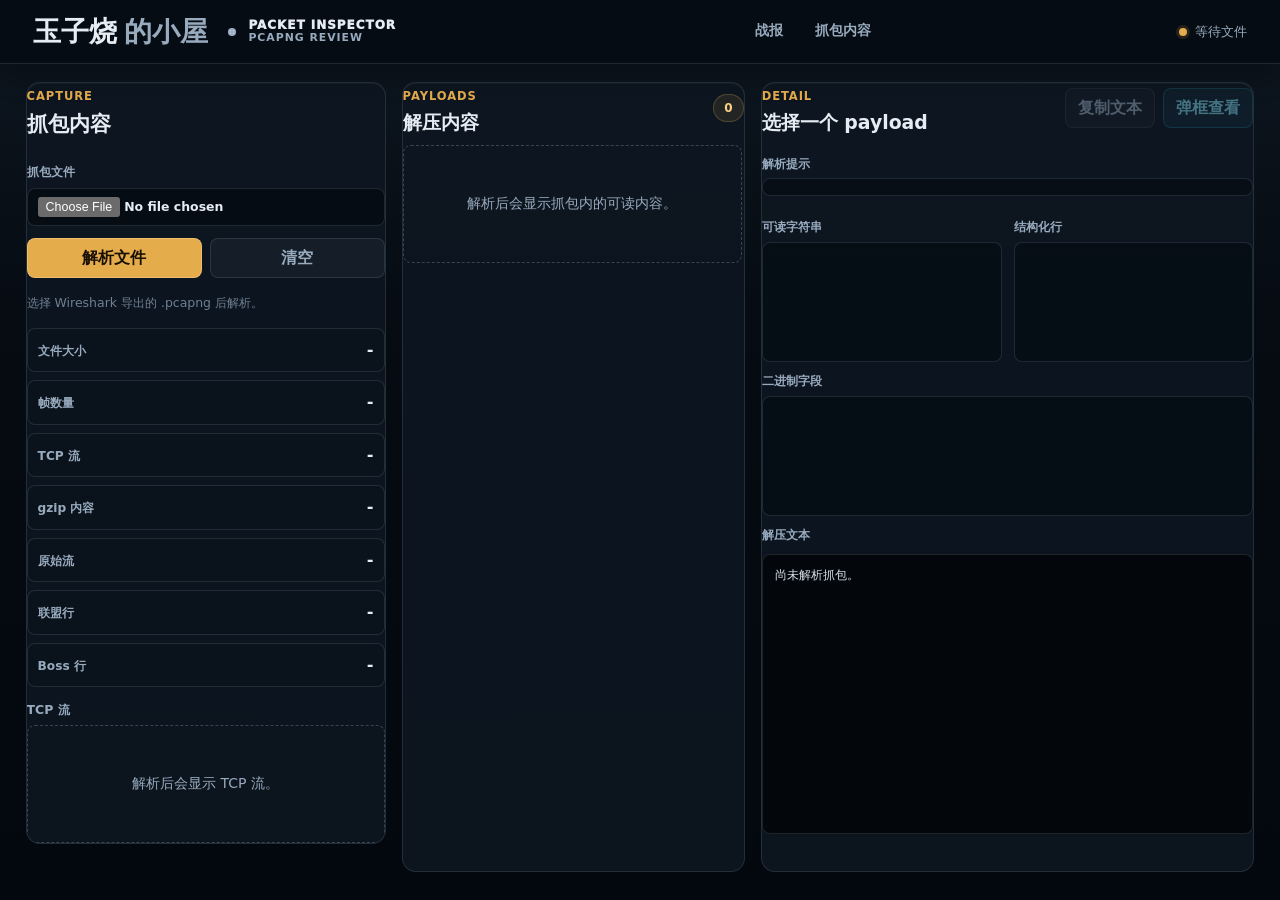
<file: pcap.html>
<!doctype html>
<html lang="zh-CN">
  <head>
    <meta charset="UTF-8" />
    <meta name="viewport" content="width=device-width, initial-scale=1, viewport-fit=cover" />
    <title>抓包内容解析</title>
    <link rel="icon" href="data:," />
    <link rel="stylesheet" href="./styles.css?v=20260514pcapInspectFull" />
    <link rel="stylesheet" href="./pcap-inspector.css?v=20260514pcapInspectFull" />
  </head>
  <body>
    <a class="skip-link" href="#packet-main">跳到抓包内容</a>
    <header class="site-header" aria-label="主导航">
      <a class="brand" href="./index.html#visualization" aria-label="返回首页"><span>玉子烧</span><span>的小屋</span></a>
      <div class="identity"><span class="identity-dot"></span><span><strong>Packet Inspector</strong><small>PCAPNG Review</small></span></div>
      <nav class="nav-links" aria-label="功能板块"><a href="./index.html#visualization">战报</a><a href="./pcap.html" aria-current="page">抓包内容</a></nav>
      <div class="header-status" aria-label="解析状态"><span class="status-dot"></span><span id="packetHeaderStatus">等待文件</span></div>
    </header>

    <main id="packet-main" class="packet-shell">
      <aside class="packet-sidebar panel">
        <div class="panel-head compact">
          <div>
            <p class="eyebrow">Capture</p>
            <h1>抓包内容</h1>
          </div>
        </div>
        <form id="packetForm" class="packet-form">
          <label>
            <span>抓包文件</span>
            <input id="packetFile" name="pcap" type="file" accept=".pcapng,application/vnd.tcpdump.pcap" />
          </label>
          <div class="packet-actions">
            <button type="submit">解析文件</button>
            <button id="clearPacketButton" class="secondary-button subtle-button" type="button">清空</button>
          </div>
        </form>
        <p id="packetStatus" class="hint">选择 Wireshark 导出的 .pcapng 后解析。</p>
        <section class="packet-metrics" id="packetMetrics" aria-label="抓包统计"></section>
        <section class="flow-section" aria-labelledby="flowListTitle">
          <h2 id="flowListTitle">TCP 流</h2>
          <div id="flowList" class="flow-list"></div>
        </section>
      </aside>

      <section class="packet-workspace">
        <section class="panel packet-list-panel" aria-labelledby="payloadListTitle">
          <div class="panel-head compact">
            <div>
              <p class="eyebrow">Payloads</p>
              <h2 id="payloadListTitle">解压内容</h2>
            </div>
            <span id="payloadCountBadge" class="badge">0</span>
          </div>
          <div id="payloadList" class="payload-list" aria-live="polite"></div>
        </section>

        <section class="panel packet-detail-panel" aria-labelledby="payloadDetailTitle">
          <div class="panel-head compact">
            <div>
              <p class="eyebrow">Detail</p>
              <h2 id="payloadDetailTitle">选择一个 payload</h2>
            </div>
            <div class="packet-detail-actions">
              <button id="copyPayloadButton" class="secondary-button subtle-button" type="button" disabled>复制文本</button>
              <button id="openPayloadButton" class="secondary-button" type="button" disabled>弹框查看</button>
            </div>
          </div>
          <div id="payloadMeta" class="payload-meta"></div>
          <h3>解析提示</h3>
          <div id="insightList" class="insight-list"></div>
          <div class="packet-detail-grid">
            <section>
              <h3>可读字符串</h3>
              <div id="stringList" class="string-list"></div>
            </section>
            <section>
              <h3>结构化行</h3>
              <div id="rowPreview" class="row-preview"></div>
            </section>
          </div>
          <h3>二进制字段</h3>
          <div id="wordPreview" class="word-preview"></div>
          <h3>解压文本</h3>
          <pre id="payloadText" class="payload-text">尚未解析抓包。</pre>
        </section>
      </section>
    </main>

    <dialog id="payloadDialog" class="payload-dialog">
      <form method="dialog" class="payload-dialog-shell">
        <div class="panel-head compact">
          <div>
            <p class="eyebrow">Raw Text</p>
            <h2 id="dialogTitle">Payload 内容</h2>
          </div>
          <button class="secondary-button subtle-button" value="close">关闭</button>
        </div>
        <pre id="dialogText" class="dialog-text"></pre>
      </form>
    </dialog>

    <script src="./pcap-inspector.js?v=20260514pcapInspectFull"></script>
  </body>
</html>
</file>
<file: styles.css>
:root {
  color-scheme: dark;
  --bg: oklch(15% 0.018 252);
  --bg-2: oklch(18% 0.022 252);
  --surface: oklch(21% 0.026 252);
  --surface-2: oklch(25% 0.03 252);
  --surface-3: oklch(30% 0.034 252);
  --line: oklch(62% 0.035 252 / 0.22);
  --line-strong: oklch(70% 0.04 252 / 0.34);
  --text: oklch(94% 0.012 252);
  --muted: oklch(73% 0.035 252);
  --muted-2: oklch(59% 0.034 252);
  --gold: oklch(78% 0.13 78);
  --gold-2: oklch(88% 0.105 82);
  --cyan: oklch(76% 0.12 214);
  --blue: oklch(66% 0.13 242);
  --green: oklch(74% 0.16 148);
  --red: oklch(67% 0.16 24);
  --violet: oklch(70% 0.115 292);
  --shadow: 0 18px 54px oklch(5% 0.01 252 / 0.34);
  --radius: 8px;
  --header-h: 64px;
  --space-1: 4px;
  --space-2: 8px;
  --space-3: 12px;
  --space-4: 16px;
  --space-5: 20px;
  --space-6: 24px;
  --space-8: 32px;
}

* {
  box-sizing: border-box;
}

html {
  min-height: 100%;
  background: var(--bg);
  scroll-behavior: smooth;
}

body {
  margin: 0;
  min-height: 100vh;
  overflow-x: hidden;
  color: var(--text);
  font-family: -apple-system, BlinkMacSystemFont, "Segoe UI", "Microsoft YaHei UI", "Noto Sans CJK SC", system-ui, sans-serif;
  font-size: 1rem;
  line-height: 1.5;
  background:
    linear-gradient(180deg, oklch(20% 0.024 252) 0%, var(--bg) 34%, oklch(13% 0.018 252) 100%),
    var(--bg);
  font-kerning: normal;
}

body::before {
  content: "";
  position: fixed;
  inset: 0;
  z-index: -1;
  pointer-events: none;
  background:
    linear-gradient(90deg, oklch(78% 0.13 78 / 0.08), transparent 34%),
    linear-gradient(140deg, transparent 30%, oklch(76% 0.12 214 / 0.06), transparent 62%);
}

a {
  color: inherit;
  text-decoration: none;
}

button,
input,
select {
  font: inherit;
}

button,
summary,
select,
input[type="file"] {
  cursor: pointer;
}

button:focus-visible,
a:focus-visible,
input:focus-visible,
select:focus-visible,
summary:focus-visible {
  outline: 2px solid var(--gold);
  outline-offset: 3px;
}

button:disabled {
  cursor: not-allowed;
  opacity: 0.48;
}

[hidden] {
  display: none !important;
}

.skip-link {
  position: fixed;
  left: var(--space-4);
  top: var(--space-4);
  z-index: 100;
  transform: translateY(calc(-100% - 24px));
  border-radius: var(--radius);
  background: var(--gold);
  color: oklch(18% 0.03 78);
  padding: var(--space-2) var(--space-3);
  font-weight: 800;
}

.skip-link:focus {
  transform: translateY(0);
}

.site-header {
  position: fixed;
  inset: 0 0 auto;
  z-index: 50;
  min-height: var(--header-h);
  display: grid;
  grid-template-columns: auto auto minmax(0, 1fr) auto;
  align-items: center;
  gap: var(--space-5);
  padding: 0 clamp(14px, 2.6vw, 38px);
  border-bottom: 1px solid var(--line);
  background: oklch(15% 0.018 252 / 0.92);
  backdrop-filter: blur(16px);
  box-shadow: 0 10px 28px oklch(5% 0.01 252 / 0.28);
}

.brand {
  display: inline-flex;
  align-items: baseline;
  gap: 0.26em;
  min-width: 0;
  color: var(--text);
  font-size: 1.72rem;
  font-weight: 950;
  line-height: 1;
  white-space: nowrap;
}

.brand span:last-child {
  overflow: hidden;
  color: var(--muted);
  font-weight: 850;
  text-overflow: ellipsis;
  white-space: nowrap;
}

.identity {
  display: inline-flex;
  align-items: center;
  gap: 12px;
  min-width: 218px;
  color: var(--text);
  text-transform: uppercase;
}

.identity-dot {
  width: 8px;
  height: 8px;
  flex: 0 0 auto;
  border-radius: 50%;
  background: oklch(76% 0.035 252);
}

.identity span:last-child {
  display: grid;
  gap: 2px;
}

.identity strong {
  font-size: 0.75rem;
  font-weight: 950;
  letter-spacing: 0.08em;
  line-height: 1;
}

.identity small {
  color: var(--muted);
  font-size: 0.68rem;
  font-weight: 900;
  letter-spacing: 0.09em;
  line-height: 1;
}

.nav-links {
  display: flex;
  justify-content: center;
  gap: clamp(12px, 2.5vw, 36px);
  min-width: 0;
  color: var(--muted);
  font-size: 0.875rem;
  font-weight: 750;
}

.nav-links a {
  display: inline-flex;
  align-items: center;
  min-height: 40px;
  border-bottom: 2px solid transparent;
  white-space: nowrap;
  transition: color 160ms ease, border-color 160ms ease;
}

.nav-links a:hover {
  border-color: var(--gold);
  color: var(--text);
}

.header-status {
  display: inline-flex;
  align-items: center;
  gap: var(--space-2);
  max-width: 360px;
  min-width: 0;
  color: var(--muted);
  font-size: 0.8125rem;
  font-variant-numeric: tabular-nums;
  white-space: nowrap;
}

.header-status span:last-child {
  overflow: hidden;
  text-overflow: ellipsis;
}

.status-dot,
.dot {
  display: inline-block;
  width: 8px;
  height: 8px;
  flex: 0 0 auto;
  border-radius: 50%;
  background: var(--gold);
  box-shadow: 0 0 0 3px oklch(78% 0.13 78 / 0.14);
}

.dot.new {
  background: var(--green);
  box-shadow: none;
}

.dot.missing {
  background: var(--red);
  box-shadow: none;
}

.dot.review {
  background: var(--gold);
  box-shadow: none;
}

.shell {
  width: min(100%, 1560px);
  margin: 0 auto;
  padding: calc(var(--header-h) + 14px) clamp(10px, 2.2vw, 34px) 56px;
}

.section-block {
  scroll-margin-top: calc(var(--header-h) + 18px);
}

.section-block + .section-block {
  margin-top: var(--space-6);
}

.overview {
  display: grid;
  grid-template-rows: minmax(190px, 0.62fr) auto minmax(310px, 1fr);
  gap: var(--space-3);
  min-height: calc(100vh - var(--header-h) - 26px);
}

.overview-top {
  display: grid;
  grid-template-columns: minmax(0, 1fr) minmax(340px, 0.38fr);
  gap: var(--space-4);
  min-height: 0;
}

.report-title {
  display: grid;
  align-content: end;
  min-width: 0;
  overflow: hidden;
  border: 1px solid var(--line);
  border-radius: 14px;
  background:
    linear-gradient(135deg, oklch(24% 0.032 252 / 0.94), oklch(18% 0.025 252 / 0.94)),
    var(--surface);
  padding: clamp(18px, 2vw, 30px);
  box-shadow: var(--shadow);
}

.eyebrow {
  display: inline-flex;
  align-items: center;
  gap: var(--space-2);
  margin: 0 0 var(--space-2);
  color: var(--gold);
  font-size: 0.72rem;
  font-weight: 900;
  letter-spacing: 0.08em;
  line-height: 1.2;
  text-transform: uppercase;
}

h1,
h2,
h3 {
  margin: 0;
  line-height: 1.1;
  text-wrap: balance;
}

h1 {
  font-size: 2.7rem;
  font-weight: 900;
}

h2 {
  font-size: 1.18rem;
  font-weight: 850;
}

.lede {
  max-width: 62ch;
  margin: var(--space-3) 0 0;
  color: var(--muted);
  font-size: 0.95rem;
  overflow-wrap: anywhere;
}

.meta-line {
  display: flex;
  flex-wrap: wrap;
  gap: var(--space-2);
  margin-top: var(--space-4);
}

.meta-line span,
.badge,
.small-badge {
  display: inline-flex;
  align-items: center;
  min-height: 28px;
  max-width: 100%;
  border: 1px solid oklch(78% 0.13 78 / 0.25);
  border-radius: 999px;
  background: oklch(78% 0.13 78 / 0.1);
  color: var(--gold-2);
  padding: 4px 10px;
  overflow: hidden;
  font-size: 0.75rem;
  font-weight: 800;
  text-overflow: ellipsis;
  white-space: nowrap;
}

.panel,
.upload-card {
  min-width: 0;
  overflow: hidden;
  border: 1px solid var(--line);
  border-radius: 14px;
  background: oklch(20% 0.024 252 / 0.88);
  box-shadow: inset 0 1px 0 oklch(95% 0.01 252 / 0.035);
}

.upload-card {
  display: grid;
  gap: var(--space-3);
  align-content: start;
  padding: var(--space-4);
}

.upload-head,
.panel-head {
  display: flex;
  align-items: flex-start;
  justify-content: space-between;
  gap: var(--space-4);
}

.upload-head h2 {
  color: var(--text);
}

.upload-head .hint {
  margin-top: 4px;
  max-width: 260px;
  overflow: hidden;
  color: oklch(78% 0.055 252);
  text-overflow: ellipsis;
  white-space: nowrap;
}

.upload-fields {
  display: grid;
  grid-template-columns: repeat(2, minmax(0, 1fr));
  gap: var(--space-2);
}

.upload-card label,
.inline-control,
.member-search,
.review-fields label {
  display: grid;
  gap: 6px;
  min-width: 0;
  color: var(--muted);
  font-size: 0.8125rem;
  font-weight: 760;
}

input,
select {
  width: 100%;
  min-width: 0;
  min-height: 38px;
  border: 1px solid var(--line);
  border-radius: var(--radius);
  background: oklch(15% 0.018 252);
  color: var(--text);
  padding: 8px 10px;
}

.upload-card input[type="file"] {
  min-height: 34px;
  padding: 6px 8px;
}

input::placeholder {
  color: var(--muted-2);
}

.pcap-field {
  grid-column: 1 / -1;
}

.upload-actions {
  display: grid;
  grid-template-columns: minmax(0, 1.1fr) minmax(0, 0.95fr) minmax(0, 0.85fr);
  gap: var(--space-2);
}

button,
.secondary-button,
.mini-button {
  min-height: 36px;
  border: 1px solid transparent;
  border-radius: var(--radius);
  padding: 7px 12px;
  font-weight: 850;
  transition: background 160ms ease, border-color 160ms ease, color 160ms ease, transform 160ms ease;
}

button[type="submit"],
.review-modal button[type="submit"] {
  border-color: oklch(86% 0.1 78 / 0.58);
  background: var(--gold);
  color: oklch(18% 0.03 78);
}

.secondary-button,
.mini-button {
  border-color: oklch(76% 0.12 214 / 0.32);
  background: oklch(76% 0.12 214 / 0.1);
  color: oklch(84% 0.09 214);
}

.subtle-button {
  border-color: var(--line);
  background: oklch(92% 0.01 252 / 0.045);
  color: var(--muted);
}

@media (hover: hover) {
  button:hover,
  .mini-button:hover,
  .secondary-button:hover {
    transform: translateY(-1px);
  }
}

.hint {
  margin: 0;
  color: var(--muted-2);
  font-size: 0.78rem;
  line-height: 1.45;
}

.stats-grid {
  display: grid;
  grid-template-columns: repeat(4, minmax(0, 1fr));
  gap: var(--space-3);
}

.stat {
  min-width: 0;
  min-height: 76px;
  border: 1px solid var(--line);
  border-radius: 12px;
  background: oklch(22% 0.028 252 / 0.92);
  padding: var(--space-3) var(--space-4);
}

.stat span {
  display: block;
  color: var(--muted);
  font-size: 0.78rem;
  font-weight: 800;
}

.stat strong {
  display: block;
  margin-top: 5px;
  overflow: hidden;
  color: var(--text);
  font-size: 1.55rem;
  font-weight: 900;
  line-height: 1.05;
  text-overflow: ellipsis;
  white-space: nowrap;
  font-variant-numeric: tabular-nums;
}

.stat-power strong {
  font-size: 1.28rem;
}

.stat small {
  display: block;
  margin-top: 5px;
  color: var(--muted-2);
  font-size: 0.75rem;
  line-height: 1.35;
}

.leaderboard-grid {
  display: grid;
  grid-template-columns: minmax(0, 1fr) minmax(0, 1fr);
  gap: var(--space-3);
  align-items: stretch;
  min-height: 0;
}

.ranking-panel {
  display: grid;
  grid-template-rows: auto minmax(0, 1fr);
  min-height: 0;
  padding: var(--space-4);
}

.panel-head {
  padding: var(--space-5);
  border-bottom: 1px solid var(--line);
}

.panel-head.compact {
  align-items: center;
  padding: 0 0 var(--space-3);
  border-bottom: 0;
}

.bars {
  display: grid;
  align-content: start;
  gap: 6px;
  min-height: 0;
}

.ranking-panel .bars {
  height: 100%;
  align-content: stretch;
  grid-template-rows: repeat(10, minmax(0, 1fr));
}

.empty-state {
  display: grid;
  place-items: center;
  min-height: 118px;
  border: 1px dashed var(--line);
  border-radius: var(--radius);
  color: var(--muted-2);
  font-size: 0.875rem;
  text-align: center;
}

.table-empty {
  min-height: 78px;
}

.bar-row {
  display: grid;
  grid-template-columns: 58px minmax(116px, 0.48fr) minmax(120px, 1fr) minmax(92px, auto);
  gap: var(--space-2);
  align-items: center;
  min-height: 0;
  border-radius: 999px;
  color: var(--muted);
  font-size: 0.8rem;
}

.rank-pill {
  display: inline-flex;
  align-items: center;
  justify-content: center;
  min-width: 48px;
  height: 22px;
  border-radius: 999px;
  background: oklch(92% 0.01 252 / 0.07);
  color: var(--muted);
  padding: 0 8px;
  font-size: 0.68rem;
  font-weight: 900;
  font-variant-numeric: tabular-nums;
}

.rank-top-1 .rank-pill,
.rank-table-top-1 .rank-pill {
  background: var(--gold);
  color: oklch(18% 0.03 78);
}

.rank-top-2 .rank-pill,
.rank-table-top-2 .rank-pill {
  background: oklch(84% 0.04 252 / 0.18);
  color: var(--text);
}

.rank-top-3 .rank-pill,
.rank-table-top-3 .rank-pill {
  background: oklch(78% 0.13 78 / 0.18);
  color: var(--gold-2);
}

.bar-name {
  min-width: 0;
  overflow: hidden;
  color: var(--text);
  font-weight: 760;
  text-overflow: ellipsis;
  white-space: nowrap;
}

.bar-track {
  height: 9px;
  overflow: hidden;
  border-radius: 999px;
  background: oklch(70% 0.035 252 / 0.14);
}

.bar-fill {
  display: block;
  height: 100%;
  border-radius: inherit;
  background: linear-gradient(90deg, var(--cyan), var(--blue));
}

.bar-row.power .bar-fill {
  background: linear-gradient(90deg, var(--gold), var(--violet));
}

.bar-row strong {
  color: oklch(84% 0.08 214);
  font-size: 0.78rem;
  font-weight: 850;
  text-align: right;
  white-space: nowrap;
  font-variant-numeric: tabular-nums;
}

.detail-section {
  display: grid;
}

.detail-panel {
  background: oklch(19% 0.023 252 / 0.92);
}

.control-row,
.member-tools {
  display: flex;
  flex-wrap: wrap;
  justify-content: flex-end;
  align-items: end;
  gap: var(--space-3);
  min-width: min(100%, 760px);
}

.inline-control {
  width: min(230px, 100%);
}

.archive-control {
  display: grid;
  justify-items: end;
  gap: 5px;
  max-width: 230px;
}

.member-search {
  width: min(300px, 100%);
}

.legend {
  display: flex;
  flex-wrap: wrap;
  gap: var(--space-3);
  padding: 0 var(--space-5) var(--space-3);
  color: var(--muted);
  font-size: 0.8125rem;
}

.legend span {
  display: inline-flex;
  align-items: center;
  gap: 6px;
}

.table-wrap {
  overflow: auto;
  scrollbar-color: oklch(70% 0.04 252 / 0.45) transparent;
}

.detail-panel .table-wrap {
  max-height: min(640px, calc(100vh - var(--header-h) - 175px));
}

table {
  width: 100%;
  border-collapse: collapse;
}

th,
td {
  border-bottom: 1px solid var(--line);
  padding: 10px 14px;
  text-align: left;
  vertical-align: middle;
}

th {
  position: sticky;
  top: 0;
  z-index: 1;
  background: oklch(20% 0.024 252 / 0.98);
  color: var(--muted);
  font-size: 0.74rem;
  font-weight: 900;
  letter-spacing: 0.06em;
  text-transform: uppercase;
}

td {
  color: oklch(89% 0.018 252);
  font-size: 0.875rem;
}

.boss-detail-panel th:nth-child(3),
.boss-detail-panel th:nth-child(4),
.boss-detail-panel td:nth-child(3),
.boss-detail-panel td:nth-child(4) {
  text-align: right;
}

tbody tr {
  transition: background 140ms ease;
}

tbody tr:nth-child(even) {
  background: oklch(92% 0.01 252 / 0.018);
}

tbody tr:hover {
  background: oklch(76% 0.12 214 / 0.07);
}

.cell-name {
  color: var(--text);
  font-weight: 780;
}

.boss-member-cell {
  position: relative;
  display: inline-flex;
  align-items: center;
  max-width: 100%;
}

.boss-member-trigger {
  min-height: 30px;
  max-width: 100%;
  border: 0;
  border-radius: 6px;
  background: transparent;
  color: inherit;
  padding: 2px 4px;
  text-align: left;
  cursor: pointer;
}

.boss-member-trigger:focus-visible {
  outline: 2px solid oklch(75% 0.13 214 / 0.72);
  outline-offset: 2px;
}

.boss-member-trigger .cell-name {
  display: inline-block;
  max-width: 13rem;
  overflow: hidden;
  text-overflow: ellipsis;
  vertical-align: middle;
  white-space: nowrap;
}

.boss-member-power-card {
  position: absolute;
  left: 0;
  top: calc(100% + 8px);
  z-index: 9;
  width: min(280px, calc(100vw - 32px));
  border: 1px solid oklch(74% 0.08 252 / 0.28);
  border-radius: 8px;
  background: oklch(17% 0.026 252 / 0.98);
  box-shadow: 0 18px 42px oklch(8% 0.02 252 / 0.46), inset 0 1px 0 oklch(100% 0 0 / 0.06);
  color: var(--text);
  padding: 11px 12px 12px;
  opacity: 0;
  pointer-events: none;
  transform: translateY(-6px) scale(0.98);
  transform-origin: left top;
  transition: opacity 160ms ease-out, transform 180ms cubic-bezier(0.22, 1, 0.36, 1);
}

.boss-member-power-head {
  display: flex;
  align-items: center;
  justify-content: space-between;
  gap: 10px;
  color: var(--muted);
  font-size: 0.72rem;
  font-weight: 850;
}

.boss-member-power-status {
  display: inline-flex;
  align-items: center;
  min-height: 20px;
  border: 1px solid oklch(76% 0.12 214 / 0.24);
  border-radius: 999px;
  padding: 1px 7px;
  font-size: 0.68rem;
  font-weight: 850;
  white-space: nowrap;
}

.boss-member-power-status.is-in-group {
  border-color: oklch(70% 0.16 24 / 0.32);
  background: oklch(70% 0.16 24 / 0.12);
  color: oklch(83% 0.13 24);
}

.boss-member-power-status.is-out-group {
  border-color: oklch(70% 0.04 252 / 0.2);
  background: oklch(92% 0.01 252 / 0.055);
  color: var(--muted);
}

.boss-member-power-value {
  margin-top: 5px;
  color: oklch(86% 0.1 214);
  font-size: 1.12rem;
  font-weight: 920;
  font-variant-numeric: tabular-nums;
}

.boss-member-power-grid {
  display: grid;
  grid-template-columns: auto minmax(0, 1fr);
  gap: 5px 12px;
  margin-top: 8px;
  color: var(--muted);
  font-size: 0.74rem;
}

.boss-member-power-grid strong {
  min-width: 0;
  color: oklch(89% 0.018 252);
  font-weight: 820;
  text-align: right;
  font-variant-numeric: tabular-nums;
}

.boss-member-power-empty {
  color: var(--gold-2);
  font-size: 0.78rem;
  font-weight: 840;
  line-height: 1.45;
}

@media (hover: hover) and (pointer: fine) {
  .boss-member-cell:hover .boss-member-power-card,
  .boss-member-trigger:focus-visible + .boss-member-power-card,
  .boss-member-cell.is-open .boss-member-power-card {
    opacity: 1;
    pointer-events: auto;
    transform: translateY(0) scale(1);
  }
}

@media (hover: none), (pointer: coarse) {
  .boss-member-cell.is-open .boss-member-power-card {
    opacity: 1;
    pointer-events: auto;
    transform: translateY(0) scale(1);
  }
}

.metric-cell {
  color: oklch(84% 0.08 214);
  font-weight: 820;
  white-space: nowrap;
  font-variant-numeric: tabular-nums;
}

.index-cell {
  color: var(--muted-2);
  font-weight: 760;
  font-variant-numeric: tabular-nums;
  white-space: nowrap;
}

.power-delta-up {
  color: var(--green);
}

.power-delta-down {
  color: oklch(78% 0.12 24);
}

.power-delta-flat {
  color: var(--muted-2);
}

.sort-button {
  display: inline-flex;
  align-items: center;
  gap: 7px;
  min-height: 28px;
  border: 0;
  background: transparent;
  color: var(--muted);
  padding: 0;
  font-size: 0.74rem;
  font-weight: 900;
  letter-spacing: 0.06em;
  text-transform: uppercase;
}

.sort-button span {
  display: inline-grid;
  place-items: center;
  min-width: 18px;
  color: var(--gold);
  font-size: 0.82rem;
}

.mini-button {
  min-width: 58px;
  min-height: 30px;
  padding: 5px 9px;
  font-size: 0.75rem;
}

.delta {
  color: var(--green);
  font-weight: 900;
}

.warn {
  color: var(--gold-2);
  font-weight: 820;
}

.tag {
  display: inline-flex;
  align-items: center;
  min-height: 22px;
  margin: 2px 4px 2px 0;
  border: 1px solid transparent;
  border-radius: 999px;
  background: oklch(92% 0.01 252 / 0.07);
  color: var(--muted);
  padding: 2px 8px;
  font-size: 0.73rem;
  font-weight: 760;
}

.tag.new {
  border-color: oklch(74% 0.16 148 / 0.25);
  background: oklch(74% 0.16 148 / 0.12);
  color: var(--green);
}

.tag.missing {
  border-color: oklch(67% 0.16 24 / 0.28);
  background: oklch(67% 0.16 24 / 0.12);
  color: oklch(78% 0.12 24);
}

.tag.review {
  border-color: oklch(78% 0.13 78 / 0.28);
  background: oklch(78% 0.13 78 / 0.12);
  color: var(--gold-2);
}

.tag.corrected {
  border-color: oklch(76% 0.12 214 / 0.28);
  background: oklch(76% 0.12 214 / 0.12);
  color: var(--cyan);
}

details {
  color: var(--muted);
}

code {
  color: oklch(86% 0.025 252);
  white-space: pre-wrap;
}

.image-panel {
  display: grid;
  grid-template-columns: 1fr 1fr;
  gap: 0;
}

figure {
  margin: 0;
  min-width: 0;
  padding: var(--space-4);
}

figure + figure {
  border-left: 1px solid var(--line);
}

figcaption {
  margin-bottom: var(--space-3);
  color: var(--muted);
  font-size: 0.8125rem;
  font-weight: 850;
}

figure img {
  display: block;
  width: 100%;
  max-height: 720px;
  object-fit: contain;
  border-radius: var(--radius);
  background: oklch(13% 0.018 252);
}

.review-modal {
  width: min(1080px, calc(100vw - 24px));
  max-height: calc(100vh - 28px);
  overflow: hidden;
  padding: 0;
  border: 1px solid oklch(68% 0.06 214 / 0.28);
  border-radius: 12px;
  background: oklch(18% 0.022 252);
  color: var(--text);
  box-shadow: 0 28px 76px oklch(5% 0.01 252 / 0.6);
}

.review-modal::backdrop {
  background: oklch(5% 0.01 252 / 0.72);
  backdrop-filter: blur(4px);
}

.review-shell {
  display: grid;
  grid-template-rows: auto minmax(0, 1fr) auto;
  max-height: calc(100vh - 32px);
  overflow: hidden;
  min-width: 0;
}

.review-shell *,
.review-shell *::before,
.review-shell *::after {
  box-sizing: border-box;
}

.review-head,
.review-actions {
  display: flex;
  align-items: center;
  justify-content: space-between;
  gap: var(--space-3);
  padding: 14px 18px;
  min-width: 0;
  overflow: hidden;
}

.review-head {
  border-bottom: 1px solid var(--line);
  background: linear-gradient(180deg, oklch(25% 0.035 252 / 0.96), oklch(19% 0.023 252 / 0.96));
}

.review-head h2 {
  margin: 2px 0 0;
  font-size: 1.22rem;
}

.review-subtitle {
  margin: 5px 0 0;
  color: var(--muted);
  font-size: 0.82rem;
}

.review-body {
  display: grid;
  grid-template-columns: minmax(0, 1fr) minmax(320px, 360px);
  min-height: 0;
  min-width: 0;
  overflow: hidden;
}

.review-main {
  display: grid;
  grid-template-columns: repeat(2, minmax(0, 1fr));
  align-content: start;
  gap: 10px;
  padding: 12px 16px 14px;
  overflow: hidden;
  min-width: 0;
}

.review-side {
  border-left: 1px solid var(--line);
  background: oklch(13% 0.018 252 / 0.82);
  padding: 14px 16px;
  min-width: 0;
  overflow: hidden;
}

.review-section {
  display: grid;
  grid-template-columns: repeat(2, minmax(0, 1fr));
  align-content: start;
  gap: 8px 10px;
  margin: 0;
  border: 1px solid oklch(72% 0.05 214 / 0.18);
  border-radius: 10px;
  padding: 10px 12px 12px;
  background: oklch(92% 0.01 252 / 0.045);
  min-width: 0;
  overflow: hidden;
}

.review-section legend {
  padding: 0 8px;
  color: var(--gold);
  font-size: 0.74rem;
  font-weight: 900;
  letter-spacing: 0.04em;
}

.review-section:nth-child(1),
.review-section:nth-child(2) {
  grid-template-columns: repeat(2, minmax(0, 1fr));
}

.review-section:nth-child(3),
.review-section:nth-child(4) {
  grid-template-columns: 1fr;
}

.review-field {
  display: grid;
  grid-template-rows: 1.05rem 36px 1rem;
  align-items: start;
  gap: 5px;
  min-width: 0;
}

.review-field input {
  min-height: 36px;
  height: 36px;
  width: 100%;
  min-width: 0;
  border-color: oklch(68% 0.04 214 / 0.24);
  background: oklch(13% 0.017 252 / 0.75);
}

.review-field input:focus {
  border-color: oklch(78% 0.14 214 / 0.8);
  box-shadow: 0 0 0 3px oklch(72% 0.12 214 / 0.14);
}

.review-field span,
.switch-field strong {
  color: var(--text);
  font-size: 0.82rem;
  font-weight: 850;
  line-height: 1.2;
  white-space: nowrap;
}

.review-field small,
.switch-field small {
  display: block;
  min-height: 1rem;
  max-height: 1rem;
  overflow: hidden;
  margin-top: 0;
  color: var(--muted);
  font-size: 0.72rem;
  line-height: 1.25;
}

.switch-field {
  grid-column: 1 / -1;
  min-width: 0;
  justify-self: start;
  width: fit-content;
  max-width: 100%;
}

.switch-control {
  appearance: none;
  border: 0;
  padding: 0;
  background: transparent;
  color: inherit;
  font: inherit;
  text-align: left;
  display: inline-grid;
  grid-template-columns: auto auto;
  align-items: center;
  gap: 10px;
  cursor: pointer;
  min-width: 0;
  width: fit-content;
  max-width: 100%;
}

.switch-input {
  position: absolute;
  opacity: 0;
  pointer-events: none;
  inline-size: 1px;
  block-size: 1px;
}

.switch-track {
  width: 42px;
  height: 24px;
  border: 1px solid var(--line);
  border-radius: 999px;
  background: oklch(22% 0.02 252);
  position: relative;
}

.switch-track::after {
  content: "";
  position: absolute;
  top: 3px;
  left: 3px;
  width: 16px;
  height: 16px;
  border-radius: 50%;
  background: var(--muted);
  transition: transform 160ms ease, background 160ms ease;
}

.switch-control.is-checked .switch-track {
  border-color: oklch(76% 0.14 150 / 0.8);
  background: oklch(34% 0.09 150 / 0.55);
}

.switch-control.is-checked .switch-track::after {
  transform: translateX(18px);
  background: oklch(82% 0.14 150);
}

.review-actions {
  border-top: 1px solid var(--line);
  background: oklch(15% 0.018 252 / 0.94);
}

.review-action-buttons,
.row-actions {
  display: inline-flex;
  align-items: center;
  gap: 8px;
}

.icon-button {
  display: grid;
  place-items: center;
  width: 34px;
  height: 34px;
  border: 1px solid var(--line);
  border-radius: 50%;
  background: oklch(92% 0.01 252 / 0.055);
  color: var(--text);
  padding: 0;
  font-size: 1.2rem;
}

.close-review-button {
  width: 38px;
  height: 38px;
  border-color: oklch(78% 0.05 214 / 0.25);
  background: oklch(92% 0.01 252 / 0.08);
  color: oklch(90% 0.025 252);
  box-shadow: inset 0 1px 0 oklch(100% 0 0 / 0.08);
  transition: background 140ms ease, border-color 140ms ease, transform 140ms ease;
}

.close-review-button span {
  transform: translateY(-1px);
}

.close-review-button:hover {
  border-color: oklch(76% 0.14 24 / 0.5);
  background: oklch(38% 0.09 24 / 0.32);
  transform: translateY(-1px);
}

.review-raw {
  display: grid;
  grid-template-rows: auto minmax(0, 1fr) auto;
  gap: 8px;
  min-height: 0;
  min-width: 0;
}

.review-raw h3 {
  margin: 0;
  color: var(--gold);
  font-size: 0.78rem;
  font-weight: 900;
  letter-spacing: 0.06em;
  text-transform: uppercase;
}

.review-raw pre {
  max-height: none;
  min-height: 0;
  margin: 0;
  overflow: auto hidden;
  scrollbar-width: none;
  border: 1px solid var(--line);
  border-radius: var(--radius);
  background: oklch(12% 0.015 252 / 0.72);
  color: oklch(88% 0.02 252);
  padding: 10px 12px;
  white-space: pre;
  overflow-wrap: normal;
  cursor: grab;
  user-select: text;
}

.review-raw pre:active {
  cursor: grabbing;
}

.review-raw pre::-webkit-scrollbar,
.review-modal::-webkit-scrollbar,
.review-shell::-webkit-scrollbar,
.review-body::-webkit-scrollbar,
.review-main::-webkit-scrollbar,
.review-side::-webkit-scrollbar {
  width: 0;
  height: 0;
  display: none;
}

.review-raw dl {
  display: grid;
  gap: 6px;
  margin: 8px 0 0;
  color: var(--muted);
  font-size: 0.75rem;
}

.review-modal,
.review-shell,
.review-body,
.review-main,
.review-side {
  scrollbar-width: none;
}

.review-raw dt {
  color: var(--gold);
  font-weight: 850;
}

.review-raw dd {
  margin: 0 0 6px;
  overflow-wrap: anywhere;
}

tbody tr.member-in-group td:first-child strong.cell-name,
tbody tr.member-in-group .cell-name,
strong.cell-name.in-group-name {
  color: oklch(74% 0.17 24) !important;
  text-shadow: 0 0 18px oklch(66% 0.18 24 / 0.42);
}

tbody tr.member-in-group td:first-child {
  background: linear-gradient(90deg, oklch(42% 0.13 24 / 0.18), transparent 72%);
}

.danger-button {
  border-color: oklch(62% 0.16 28 / 0.55) !important;
  color: oklch(78% 0.14 28) !important;
  background: oklch(28% 0.05 28 / 0.35) !important;
}

@media (max-width: 760px) {
  .review-body {
    grid-template-columns: 1fr;
  }

  .review-side {
    border-left: 0;
    border-top: 1px solid var(--line);
  }

  .review-section {
    grid-template-columns: 1fr;
  }
}

@media (max-height: 820px) and (min-width: 1100px) {
  :root {
    --header-h: 58px;
  }

  .shell {
    padding-top: calc(var(--header-h) + 10px);
  }

  .overview {
    grid-template-rows: minmax(220px, 0.64fr) auto minmax(300px, 1fr);
    gap: 10px;
  }

  .report-title,
  .upload-card,
  .ranking-panel {
    padding: 12px 14px;
  }

  h1 {
    font-size: 2.25rem;
  }

  .lede {
    margin-top: 7px;
    font-size: 0.875rem;
  }

  .meta-line {
    margin-top: 8px;
  }

  .stat {
    min-height: 64px;
    padding: 9px 12px;
  }

  .stat strong {
    font-size: 1.32rem;
  }

  .stat-power strong {
    font-size: 1.12rem;
  }

  .bar-row {
    min-height: 0;
    gap: 7px;
  }

  .bars {
    gap: 3px;
  }

  .rank-pill {
    height: 19px;
    font-size: 0.64rem;
  }

  .bar-track {
    height: 8px;
  }

  .bar-row strong {
    font-size: 0.74rem;
  }

  .panel-head.compact {
    padding-bottom: 8px;
  }

  .upload-card {
    gap: 6px;
    padding: 10px 12px;
  }

  #uploadStatus {
    overflow: hidden;
    text-overflow: ellipsis;
    white-space: nowrap;
  }

  .upload-card h2 {
    font-size: 1.02rem;
  }

  .upload-card .eyebrow {
    margin-bottom: 3px;
  }

  .upload-head .hint {
    margin-top: 2px;
    font-size: 0.72rem;
  }

  .upload-card .small-badge {
    display: none;
  }

  .upload-fields {
    grid-template-columns: 1fr 1fr;
    gap: 6px;
  }

  .pcap-field {
    grid-column: 1 / -1;
  }

  .upload-card label {
    gap: 3px;
    font-size: 0.76rem;
  }

  input,
  select {
    min-height: 30px;
    padding-top: 5px;
    padding-bottom: 5px;
  }

  button,
  .secondary-button,
  .mini-button {
    min-height: 31px;
    padding-top: 5px;
    padding-bottom: 5px;
  }

  .upload-card input[type="file"] {
    min-height: 29px;
    padding: 4px 7px;
  }
}

@media (max-height: 520px) and (min-width: 1100px) {
  .overview {
    grid-template-rows: minmax(150px, 0.5fr) auto minmax(260px, 1fr);
  }

  .upload-card {
    gap: 5px;
    padding: 8px 10px;
  }

  .upload-head {
    gap: 8px;
  }

  .upload-card h2 {
    font-size: 0.95rem;
  }

  .upload-head .hint {
    max-width: none;
    font-size: 0.68rem;
    line-height: 1.25;
  }

  .upload-fields {
    grid-template-columns: repeat(3, minmax(0, 1fr));
    gap: 5px;
  }

  .pcap-field {
    grid-column: auto;
  }

  .upload-card label {
    gap: 2px;
    font-size: 0.7rem;
  }

  .upload-card input[type="file"] {
    min-height: 26px;
    padding: 3px 5px;
    font-size: 0.72rem;
  }

  .upload-actions {
    gap: 6px;
  }

  button,
  .secondary-button,
  .mini-button {
    min-height: 29px;
    padding: 4px 8px;
    font-size: 0.78rem;
  }
}

@media (max-width: 1120px) {
  .site-header {
    grid-template-columns: auto 1fr;
    min-height: 86px;
    padding-top: 10px;
    padding-bottom: 10px;
  }

  :root {
    --header-h: 86px;
  }

  .nav-links {
    grid-column: 1 / -1;
    grid-row: 2;
    justify-content: flex-start;
    overflow-x: auto;
  }

  .header-status {
    justify-self: end;
  }

  .identity {
    display: none;
  }

  .overview {
    min-height: auto;
    grid-template-rows: auto auto auto;
  }

  .overview-top,
  .leaderboard-grid,
  .image-panel {
    grid-template-columns: 1fr;
  }

  figure + figure {
    border-left: 0;
    border-top: 1px solid var(--line);
  }

  .stats-grid {
    grid-template-columns: repeat(2, minmax(0, 1fr));
  }

  .panel-head {
    flex-wrap: wrap;
  }

  .control-row,
  .member-tools {
    justify-content: flex-start;
  }

  .archive-control {
    justify-items: start;
  }
}

@media (max-width: 680px) {
  .site-header {
    gap: 8px 12px;
  }

  .brand {
    max-width: 46vw;
    font-size: 1.25rem;
  }

  .header-status {
    display: none;
  }

  .shell {
    padding-inline: 10px;
    padding-bottom: 34px;
  }

  h1 {
    font-size: 2.1rem;
  }

  .stats-grid,
  .upload-actions,
  .review-fields {
    grid-template-columns: 1fr;
  }

  .ranking-panel {
    padding: 16px;
  }

  .ranking-panel .bars {
    grid-template-rows: none;
    gap: 9px;
    align-content: start;
  }

  .bar-row {
    position: relative;
    grid-template-columns: auto minmax(0, 1fr);
    grid-template-areas:
      "rank name"
      "rank track"
      "value value";
    gap: 7px 10px;
    min-height: 84px;
    padding: 10px 12px 11px;
    border: 1px solid oklch(72% 0.05 214 / 0.16);
    border-radius: 8px;
    background: oklch(92% 0.01 252 / 0.045);
    box-shadow: inset 0 1px 0 oklch(100% 0 0 / 0.035);
  }

  .bar-row + .bar-row {
    margin-top: 0;
  }

  .rank-pill {
    grid-area: rank;
    align-self: start;
    min-width: 58px;
    height: 26px;
    font-size: 0.72rem;
  }

  .small-badge {
    display: none;
  }

  .bar-track {
    grid-area: track;
    width: 100%;
    height: 10px;
  }

  .bar-name {
    grid-area: name;
    align-self: center;
    min-height: 1.25rem;
    white-space: normal;
    overflow-wrap: anywhere;
    line-height: 1.25;
  }

  .bar-row strong {
    grid-area: value;
    justify-self: start;
    margin-left: 68px;
    padding-top: 2px;
    color: oklch(83% 0.12 214);
    font-size: 0.9rem;
    line-height: 1.15;
    text-align: left;
  }

  .bar-row strong::before {
    content: "\6218\529b";
    margin-right: 7px;
    color: var(--muted-2);
    font-size: 0.68rem;
    font-weight: 850;
    letter-spacing: 0.04em;
  }

  th,
  td {
    min-width: 116px;
    padding: 9px 10px;
  }

  .boss-member-cell {
    display: grid;
    gap: 6px;
    min-width: 152px;
  }

  .boss-member-trigger {
    justify-self: start;
  }

  .boss-member-trigger .cell-name {
    max-width: 10.5rem;
  }

  .boss-member-power-card {
    position: static;
    display: none;
    width: min(260px, 74vw);
    margin-top: 2px;
    opacity: 1;
    transform: none;
    transition: opacity 160ms ease-out, transform 180ms cubic-bezier(0.22, 1, 0.36, 1);
  }

  .boss-member-cell.is-open .boss-member-power-card {
    display: block;
    pointer-events: auto;
  }

  .panel-head {
    padding: var(--space-4);
  }

  .legend {
    padding-inline: var(--space-4);
  }
}

@media (prefers-reduced-motion: reduce) {
  *,
  *::before,
  *::after {
    scroll-behavior: auto !important;
    transition: none !important;
  }
}

.archive-summary {
  display: grid;
  grid-template-columns: repeat(3, minmax(0, 1fr));
  gap: 10px;
  margin: 0 0 14px;
}

.archive-stat {
  border: 1px solid var(--line);
  border-radius: 8px;
  background: oklch(92% 0.01 252 / 0.045);
  padding: 12px 14px;
}

.archive-stat span {
  display: block;
  color: var(--muted);
  font-size: 0.74rem;
  font-weight: 800;
}

.archive-stat strong {
  display: block;
  margin-top: 5px;
  color: var(--text);
  font-size: 1.15rem;
  font-variant-numeric: tabular-nums;
}

.archive-row {
  cursor: pointer;
}

.archive-row:hover,
.archive-row.is-selected {
  background: oklch(78% 0.13 215 / 0.1);
}

.archive-detail-section[hidden] {
  display: none;
}

.archive-detail-head {
  margin-bottom: 14px;
}

.boss-detail-panel table {
  min-width: 1180px;
}

.boss-detail-panel th:nth-child(n + 3),
.boss-detail-panel td:nth-child(n + 3) {
  text-align: right;
}

.day-cell {
  color: oklch(83% 0.07 148);
}

.boss-missing-row {
  background: oklch(92% 0.01 252 / 0.035);
}

.boss-missing-row .cell-name,
.boss-missing-row .metric-cell {
  color: var(--muted);
}

.checkbox-field {
  display: inline-flex !important;
  align-items: center;
  flex-direction: row !important;
  gap: 8px;
  min-height: 36px;
}

.checkbox-field input {
  width: 16px;
  height: 16px;
}

@media (max-width: 760px) {
  .archive-summary {
    grid-template-columns: 1fr;
  }
}
</file>
<file: pcap-inspector.css>
.packet-shell {
  width: min(1760px, 100%);
  min-height: 100vh;
  display: grid;
  grid-template-columns: minmax(280px, 360px) minmax(0, 1fr);
  gap: var(--space-4);
  padding: calc(var(--header-h) + 18px) clamp(12px, 2vw, 28px) 28px;
  margin: 0 auto;
}

.packet-sidebar {
  position: sticky;
  top: calc(var(--header-h) + 18px);
  align-self: start;
  display: grid;
  gap: var(--space-4);
}

.packet-sidebar h1 {
  margin: 0;
  font-size: 1.32rem;
  letter-spacing: 0;
}

.packet-form {
  display: grid;
  gap: var(--space-3);
}

.packet-form label {
  display: grid;
  gap: 6px;
  color: var(--muted);
  font-size: 0.78rem;
  font-weight: 850;
}

.packet-actions,
.packet-detail-actions {
  display: flex;
  gap: var(--space-2);
}

.packet-actions button,
.packet-detail-actions button {
  flex: 1 1 0;
}

.packet-metrics {
  display: grid;
  gap: var(--space-2);
}

.flow-section h2 {
  margin: 0 0 var(--space-2);
  color: var(--muted);
  font-size: 0.78rem;
  letter-spacing: 0;
}

.flow-list {
  display: grid;
  gap: var(--space-2);
  max-height: 290px;
  overflow: auto;
}

.flow-row {
  display: grid;
  gap: 4px;
  border: 1px solid var(--line);
  border-radius: var(--radius);
  background: oklch(15% 0.018 252 / 0.68);
  padding: 8px 9px;
}

.flow-row strong {
  overflow: hidden;
  font-size: 0.78rem;
  text-overflow: ellipsis;
  white-space: nowrap;
}

.flow-row span {
  color: var(--muted);
  font-size: 0.72rem;
  font-variant-numeric: tabular-nums;
}

.packet-metric {
  display: grid;
  grid-template-columns: minmax(0, 1fr) auto;
  gap: var(--space-2);
  align-items: baseline;
  border: 1px solid var(--line);
  border-radius: var(--radius);
  background: oklch(18% 0.022 252 / 0.72);
  padding: 9px 10px;
}

.packet-metric span {
  color: var(--muted);
  font-size: 0.76rem;
  font-weight: 850;
}

.packet-metric strong {
  font-size: 1.02rem;
  font-variant-numeric: tabular-nums;
}

.packet-workspace {
  min-width: 0;
  display: grid;
  grid-template-columns: minmax(320px, 0.82fr) minmax(0, 1.18fr);
  gap: var(--space-4);
}

.packet-list-panel,
.packet-detail-panel {
  min-height: calc(100vh - var(--header-h) - 46px);
}

.payload-list {
  display: grid;
  gap: var(--space-2);
  max-height: calc(100vh - var(--header-h) - 148px);
  overflow: auto;
  padding-right: 2px;
}

.payload-item {
  width: 100%;
  display: grid;
  gap: 5px;
  border: 1px solid var(--line);
  border-radius: var(--radius);
  background: oklch(18% 0.022 252 / 0.8);
  color: var(--text);
  padding: 10px;
  text-align: left;
}

.payload-item:hover,
.payload-item.active {
  border-color: oklch(76% 0.12 214 / 0.62);
  background: oklch(76% 0.12 214 / 0.12);
}

.payload-item-title {
  display: flex;
  gap: var(--space-2);
  align-items: center;
  min-width: 0;
}

.payload-item-title strong {
  overflow: hidden;
  text-overflow: ellipsis;
  white-space: nowrap;
}

.payload-item small,
.payload-meta {
  color: var(--muted);
  font-size: 0.78rem;
}

.packet-detail-panel {
  min-width: 0;
}

.packet-detail-grid {
  display: grid;
  grid-template-columns: minmax(0, 1fr) minmax(0, 1fr);
  gap: var(--space-3);
  margin-top: var(--space-3);
}

.packet-detail-panel h3 {
  margin: var(--space-3) 0 var(--space-2);
  color: var(--muted);
  font-size: 0.78rem;
  letter-spacing: 0;
}

.string-list,
.row-preview,
.word-preview,
.insight-list {
  min-height: 120px;
  max-height: 220px;
  overflow: auto;
  border: 1px solid var(--line);
  border-radius: var(--radius);
  background: oklch(15% 0.018 252 / 0.76);
  padding: var(--space-2);
}

.string-row,
.row-preview-row,
.word-row {
  display: grid;
  grid-template-columns: 76px minmax(0, 1fr);
  gap: var(--space-2);
  padding: 5px 0;
  border-bottom: 1px solid var(--line);
  color: var(--text);
  font-size: 0.8rem;
}

.string-row:last-child,
.row-preview-row:last-child,
.word-row:last-child {
  border-bottom: 0;
}

.string-row span:first-child,
.row-preview-row span:first-child,
.word-row span:first-child {
  color: var(--muted-2);
  font-variant-numeric: tabular-nums;
}

.word-preview {
  max-height: 260px;
}

.word-row {
  grid-template-columns: 64px 92px 92px 92px minmax(0, 1fr);
  font-family: ui-monospace, "SFMono-Regular", Consolas, "Liberation Mono", monospace;
  font-size: 0.76rem;
}

.word-row.heading {
  position: sticky;
  top: 0;
  border-bottom-color: var(--line-strong);
  background: oklch(15% 0.018 252);
  color: var(--muted);
  font-family: inherit;
  font-weight: 850;
}

.insight-list {
  min-height: auto;
  max-height: 180px;
}

.insight-row {
  display: grid;
  grid-template-columns: 132px minmax(0, 1fr);
  gap: var(--space-2);
  padding: 6px 0;
  border-bottom: 1px solid var(--line);
  font-size: 0.82rem;
}

.insight-row:last-child {
  border-bottom: 0;
}

.insight-row span:first-child {
  color: var(--muted);
  font-weight: 850;
}

.insight-row span:last-child {
  overflow-wrap: anywhere;
}

.payload-text,
.dialog-text {
  overflow: auto;
  border: 1px solid var(--line);
  border-radius: var(--radius);
  background: oklch(12% 0.014 252);
  color: oklch(91% 0.014 252);
  padding: var(--space-3);
  font-family: ui-monospace, "SFMono-Regular", Consolas, "Liberation Mono", monospace;
  font-size: 0.78rem;
  line-height: 1.55;
  white-space: pre-wrap;
  word-break: break-word;
}

.payload-text {
  min-height: 280px;
  max-height: calc(100vh - var(--header-h) - 438px);
}

.payload-dialog {
  width: min(1180px, calc(100vw - 32px));
  max-height: calc(100vh - 32px);
  border: 1px solid var(--line-strong);
  border-radius: var(--radius);
  background: var(--surface);
  color: var(--text);
  padding: 0;
}

.payload-dialog::backdrop {
  background: oklch(6% 0.012 252 / 0.72);
}

.payload-dialog-shell {
  display: grid;
  gap: var(--space-3);
  padding: var(--space-4);
}

.dialog-text {
  max-height: calc(100vh - 180px);
  margin: 0;
}

.empty-state {
  border: 1px dashed var(--line-strong);
  border-radius: var(--radius);
  color: var(--muted);
  padding: var(--space-4);
  text-align: center;
}

@media (max-width: 1180px) {
  .packet-shell,
  .packet-workspace {
    grid-template-columns: 1fr;
  }

  .packet-sidebar {
    position: static;
  }

  .packet-list-panel,
  .packet-detail-panel {
    min-height: auto;
  }
}

@media (max-width: 680px) {
  .packet-shell {
    padding-inline: 10px;
  }

  .packet-actions,
  .packet-detail-actions,
  .packet-detail-grid {
    display: grid;
    grid-template-columns: 1fr;
  }
}
</file>
